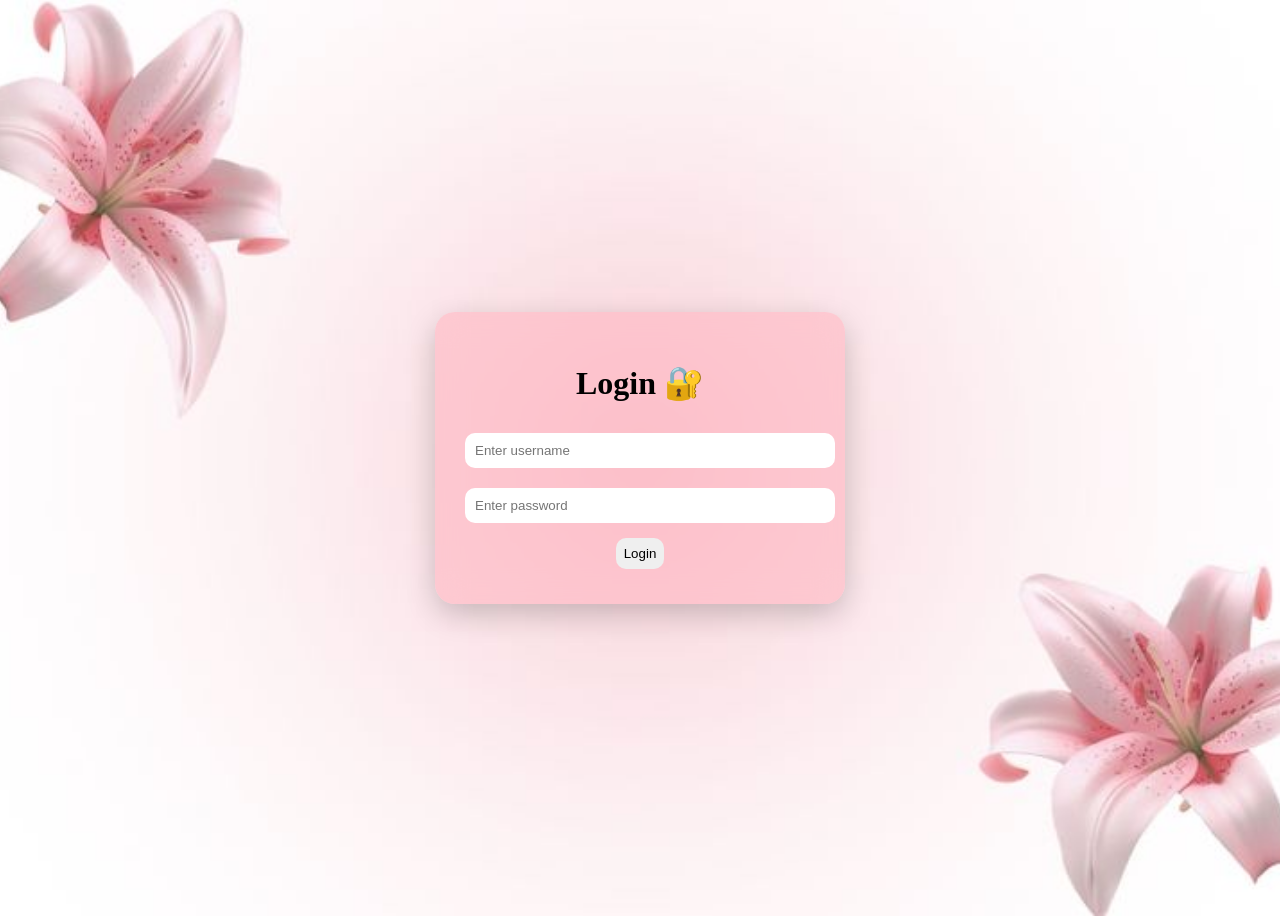
<file: index.html>
<!DOCTYPE html>
<html>
<head>
  <title>Login - Smart Task Manager</title>
  <link rel="stylesheet" href="style.css">
</head>

<body>
<div class="emoji-container"></div>
<div class="container">
  <h1>Login 🔐</h1>
  <div id="loader" style="display:none;">
  <div class="spinner"></div>
</div>

  <input type="text" id="username" placeholder="Enter username">
  <input type="password" id="password" placeholder="Enter password">

  <button onclick="login()">Login</button>

<div id="loader" style="display:none;">
  <div class="spinner"></div>
</div>

<script src="login.js"></script>

</body>
</html>
</file>
<file: style.css>
body {
  height: 100vh;
  background: url("bg.jpg") no-repeat center/cover;
  display: flex;
  justify-content: center;
  align-items: center;
  font-family: Calibri;
}

.container {
  background: rgba(255, 182, 193, 0.6);
  backdrop-filter: blur(15px);
  padding: 30px;
  border-radius: 20px;
  width: 350px;
  text-align: center;
  box-shadow: 0 10px 30px rgba(0,0,0,0.2);
}

input {
  width: 100%;
  padding: 10px;
  margin: 10px 0;
  border-radius: 10px;
  border: none;
}

button {
  padding: 8px;
  margin: 5px;
  border-radius: 10px;
  border: none;
  cursor: pointer;
}

.add-btn {
  background: #ff4d6d;
  color: white;
}

ul {
  list-style: none;
}

li {
  background: white;
  margin: 8px 0;
  padding: 10px;
  border-radius: 10px;
  display: flex;
  justify-content: space-between;
}

.dark {
  background: #121212;
};

/* 🌙 DARK MODE */

body.dark {
  background: #121212;
}

body.dark .container {
  background: rgba(30, 30, 30, 0.9);
  color: white;
}

body.dark input {
  background: #222;
  color: white;
}

body.dark li {
  background: #333;
  color: white;
}

body.dark #ai-output {
  background: #222;
  color: white;
}

/* 🌙 BUTTON POSITION FIX (no overlap) */
.dark-btn {
  position: absolute;
  top: 10px;
  right: 10px;
  padding: 6px 10px;
  border-radius: 10px;
  border: none;
  cursor: pointer;
}

#micBtn {
  padding: 8px;
  border-radius: 10px;
  border: none;
  margin-left: 5px;
  cursor: pointer;
}
#loader {
  margin-top: 15px;
  font-weight: bold;
  color: #ff4d6d;
  animation: blink 1s infinite;
}

@keyframes blink {
  0% { opacity: 1; }
  50% { opacity: 0.3; }
  100% { opacity: 1; }
}

/* 🔄 LOADING SPINNER */
.spinner {
  width: 30px;
  height: 30px;
  border: 4px solid #fff;
  border-top: 4px solid #ff4d6d;
  border-radius: 50%;
  margin: 10px auto;
  animation: spin 1s linear infinite;
}

@keyframes spin {
  100% { transform: rotate(360deg); }
}

/* 🌟 PAGE LOAD ANIMATION */
.container {
  animation: fadeSlide 1s ease forwards;
}

@keyframes fadeSlide {
  from {
    opacity: 0;
    transform: translateY(30px);
  }
  to {
    opacity: 1;
    transform: translateY(0);
  }
}
/* 🔘 BUTTON ANIMATION */
button {
  transition: all 0.2s ease;
}

button:hover {
  transform: scale(1.08);
}

button:active {
  transform: scale(0.95);
}

/* 📝 TASK ANIMATION */
li {
  animation: popIn 0.3s ease;
}

@keyframes popIn {
  from {
    opacity: 0;
    transform: scale(0.8);
  }
  to {
    opacity: 1;
    transform: scale(1);
  }
}

input {
  transition: 0.3s;
}

input:focus {
  transform: scale(1.02);
  box-shadow: 0 0 8px rgba(255, 77, 109, 0.5);
}


/* 🌸 FLOATING EMOJIS */
.emoji-container {
  .emoji-container {
  z-index: 1;
}
  position: fixed;
  top: 0;
  left: 0;
  width: 100%;
  height: 100%;
  pointer-events: none;
  overflow: hidden;
}

.emoji {
  position: absolute;
  top: -50px;
  animation: fall linear forwards;
}

@keyframes fall {
  to {
    transform: translateY(100vh);
  }
}.container {
  position: relative;
  z-index: 2;
}
</file>
